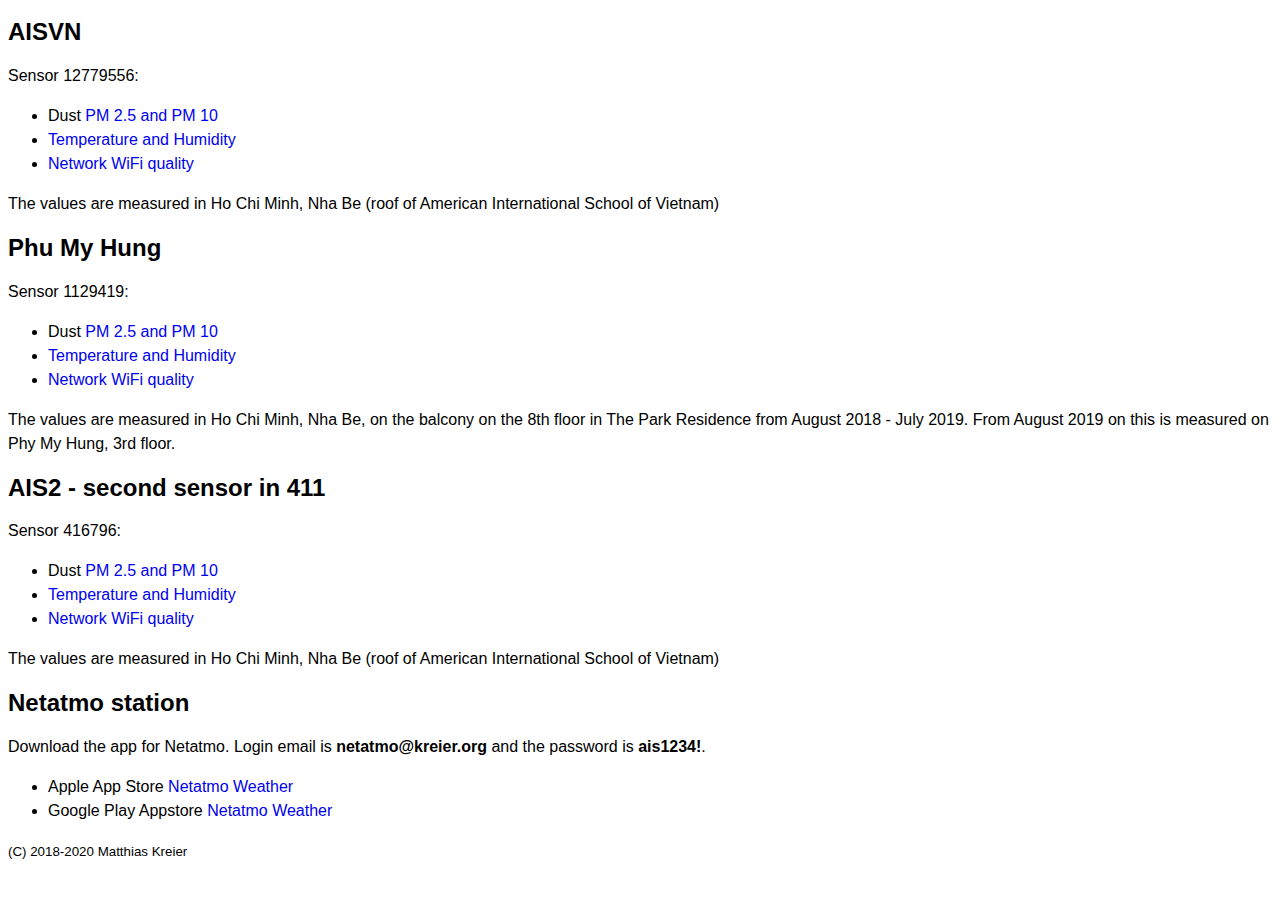
<file: docs/index.html>
<!DOCTYPE html>
<html>
 <head>
  <title>AQI measurements in HCM</title>
	<meta http-equiv="Content-Type" content="text/html; charset=utf-8">
	<meta name="viewport" content="width=device-width; initial-scale=1.0;" />
  <link rel="stylesheet" type="text/css" href="style.css">
     <script async src="https://www.googletagmanager.com/gtag/js?id=UA-126581035-1"></script>
    <script>
      window.dataLayer = window.dataLayer || [];
      function gtag(){dataLayer.push(arguments);}
      gtag('js', new Date());
      gtag('config', 'UA-126581035-1');
    </script> 
 </head>
<body>

<h2>AISVN</h2>

<p>Sensor 12779556:</p>
<ul>
<li>Dust <a href="https://www.madavi.de/sensor/graph.php?sensor=esp8266-12779556-sds011">PM 2.5 and PM 10</a></li>
<li><a href="https://www.madavi.de/sensor/graph.php?sensor=esp8266-12779556-dht">Temperature and Humidity</a></li>
<li><a href="https://www.madavi.de/sensor/signal.php?sensor=esp8266-12779556">Network WiFi quality</a></li>
</ul>
<p>The values are measured in Ho Chi Minh, Nha Be (roof of American International School of Vietnam)</p>

<h2>Phu My Hung</h2>

<p>Sensor 1129419:</p>
<ul>
<li>Dust <a href="https://www.madavi.de/sensor/graph.php?sensor=esp8266-1129419-sds011">PM 2.5 and PM 10</a></li>
<li><a href="https://www.madavi.de/sensor/graph.php?sensor=esp8266-1129419-dht">Temperature and Humidity</a></li>
<li><a href="https://www.madavi.de/sensor/signal.php?sensor=esp8266-1129419">Network WiFi quality</a></li>
</ul>
<p>The values are measured in Ho Chi Minh, Nha Be, on the balcony on the 8th floor in The Park Residence from August 2018 - July 2019. From August 2019 on this is measured on Phy My Hung, 3rd floor.</p>

<h2>AIS2 - second sensor in 411</h2>

<p>Sensor 416796:</p>
<ul>
<li>Dust <a href="https://www.madavi.de/sensor/graph.php?sensor=esp8266-416796-sds011">PM 2.5 and PM 10</a></li>
<li><a href="https://www.madavi.de/sensor/graph.php?sensor=esp8266-416796-dht">Temperature and Humidity</a></li>
<li><a href="https://www.madavi.de/sensor/signal.php?sensor=esp8266-416796">Network WiFi quality</a></li>
</ul>
<p>The values are measured in Ho Chi Minh, Nha Be (roof of American International School of Vietnam)</p>

<h2>Netatmo station</h2>

<p>Download the app for Netatmo. Login email is <b>netatmo@kreier.org</b> and the password is <b>ais1234!</b>.</p>

<ul>
<li>Apple App Store <a href="https://itunes.apple.com/us/app/netatmo-weather/id532538499">Netatmo Weather</a></li>
<li>Google Play Appstore <a href="https://play.google.com/store/apps/details?id=com.netatmo.netatmo&hl=en">Netatmo Weather</a></li>
</ul>

<p><small>(C) 2018-2020 Matthias Kreier</small></p>
</body>
</html>
</file>
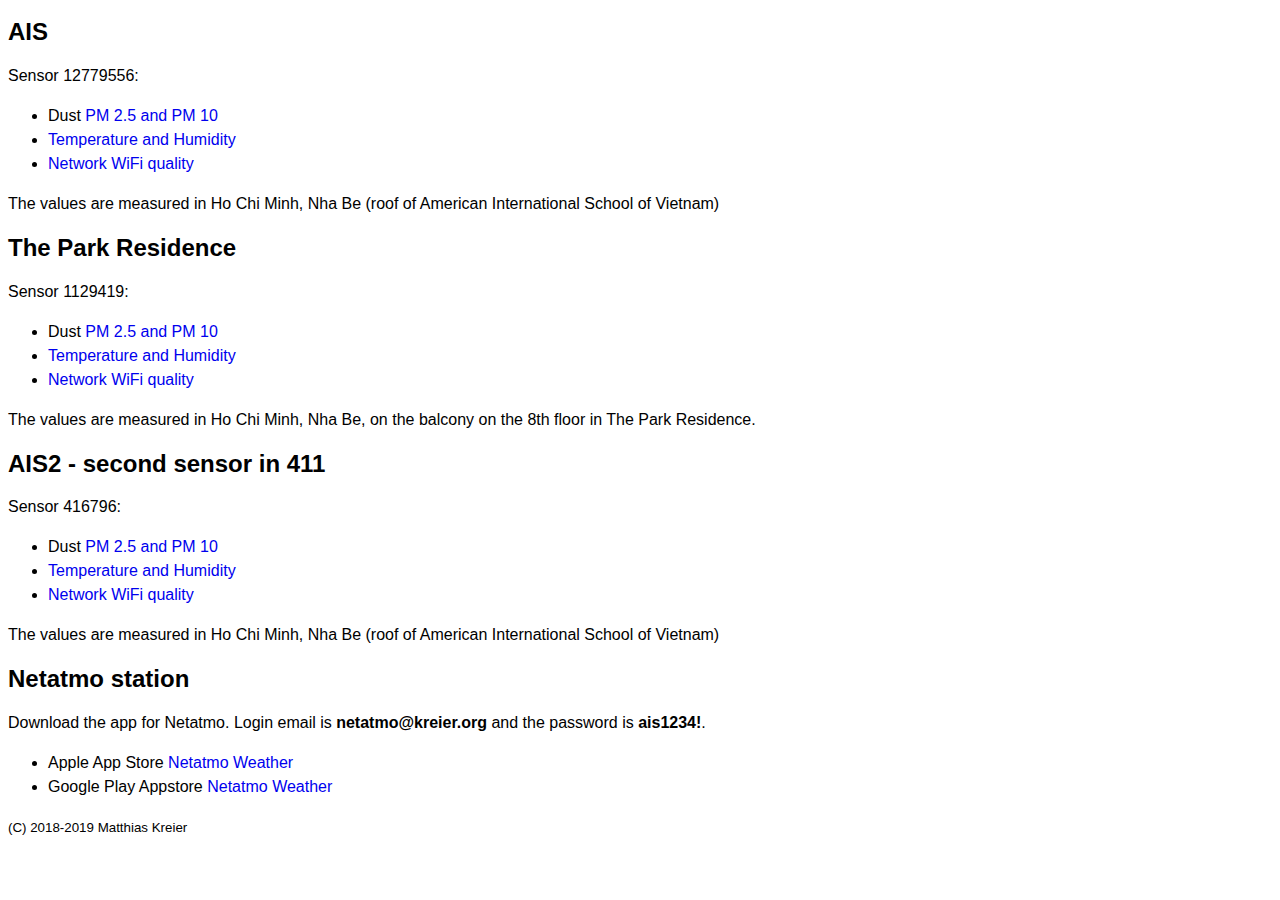
<file: html/index.html>
<!DOCTYPE html>
<html>
 <head>
  <title>AQI measurements in HCM</title>
	<meta http-equiv="Content-Type" content="text/html; charset=utf-8">
	<meta name="viewport" content="width=device-width; initial-scale=1.0;" />
  <link rel="stylesheet" type="text/css" href="style.css">
     <script async src="https://www.googletagmanager.com/gtag/js?id=UA-126581035-1"></script>
    <script>
      window.dataLayer = window.dataLayer || [];
      function gtag(){dataLayer.push(arguments);}
      gtag('js', new Date());
      gtag('config', 'UA-126581035-1');
    </script> 
 </head>
<body>

<h2>AIS</h2>

<p>Sensor 12779556:</p>
<ul>
<li>Dust <a href="https://www.madavi.de/sensor/graph.php?sensor=esp8266-12779556-sds011">PM 2.5 and PM 10</a></li>
<li><a href="https://www.madavi.de/sensor/graph.php?sensor=esp8266-12779556-dht">Temperature and Humidity</a></li>
<li><a href="https://www.madavi.de/sensor/signal.php?sensor=esp8266-12779556">Network WiFi quality</a></li>
</ul>
<p>The values are measured in Ho Chi Minh, Nha Be (roof of American International School of Vietnam)</p>

<h2>The Park Residence</h2>

<p>Sensor 1129419:</p>
<ul>
<li>Dust <a href="https://www.madavi.de/sensor/graph.php?sensor=esp8266-1129419-sds011">PM 2.5 and PM 10</a></li>
<li><a href="https://www.madavi.de/sensor/graph.php?sensor=esp8266-1129419-dht">Temperature and Humidity</a></li>
<li><a href="https://www.madavi.de/sensor/signal.php?sensor=esp8266-1129419">Network WiFi quality</a></li>
</ul>
<p>The values are measured in Ho Chi Minh, Nha Be, on the balcony on the 8th floor in The Park Residence.</p>

<h2>AIS2 - second sensor in 411</h2>

<p>Sensor 416796:</p>
<ul>
<li>Dust <a href="https://www.madavi.de/sensor/graph.php?sensor=esp8266-416796-sds011">PM 2.5 and PM 10</a></li>
<li><a href="https://www.madavi.de/sensor/graph.php?sensor=esp8266-416796-dht">Temperature and Humidity</a></li>
<li><a href="https://www.madavi.de/sensor/signal.php?sensor=esp8266-416796">Network WiFi quality</a></li>
</ul>
<p>The values are measured in Ho Chi Minh, Nha Be (roof of American International School of Vietnam)</p>

<h2>Netatmo station</h2>

<p>Download the app for Netatmo. Login email is <b>netatmo@kreier.org</b> and the password is <b>ais1234!</b>.</p>

<ul>
<li>Apple App Store <a href="https://itunes.apple.com/us/app/netatmo-weather/id532538499">Netatmo Weather</a></li>
<li>Google Play Appstore <a href="https://play.google.com/store/apps/details?id=com.netatmo.netatmo&hl=en">Netatmo Weather</a></li>
</ul>

<p><small>(C) 2018-2019 Matthias Kreier</small></p>
</body>
</html>
</file>
<file: docs/style.css>
/* style settings for kreier.org/aqi - responsive and html5 */
a{text-decoration:none;}
a:hover{text-decoration:underline;}

html, body, p, span, div, a, ul, li {
	font-family:Calibri,Verdana,Helvetica,Arial,sans-serif;
	font-size: 16px;
	line-height: 24px;
}
h1 { /* title of the page */
    font-size: 36px;
    font-weight: normal;
    line-height: 36px;
}
</file>
<file: html/style.css>
/* style settings for kreier.org/aqi - responsive and html5 */
a{text-decoration:none;}
a:hover{text-decoration:underline;}

html, body, p, span, div, a, ul, li {
	font-family:Calibri,Verdana,Helvetica,Arial,sans-serif;
	font-size: 16px;
	line-height: 24px;
}
h1 { /* title of the page */
    font-size: 36px;
    font-weight: normal;
    line-height: 36px;
}
</file>
